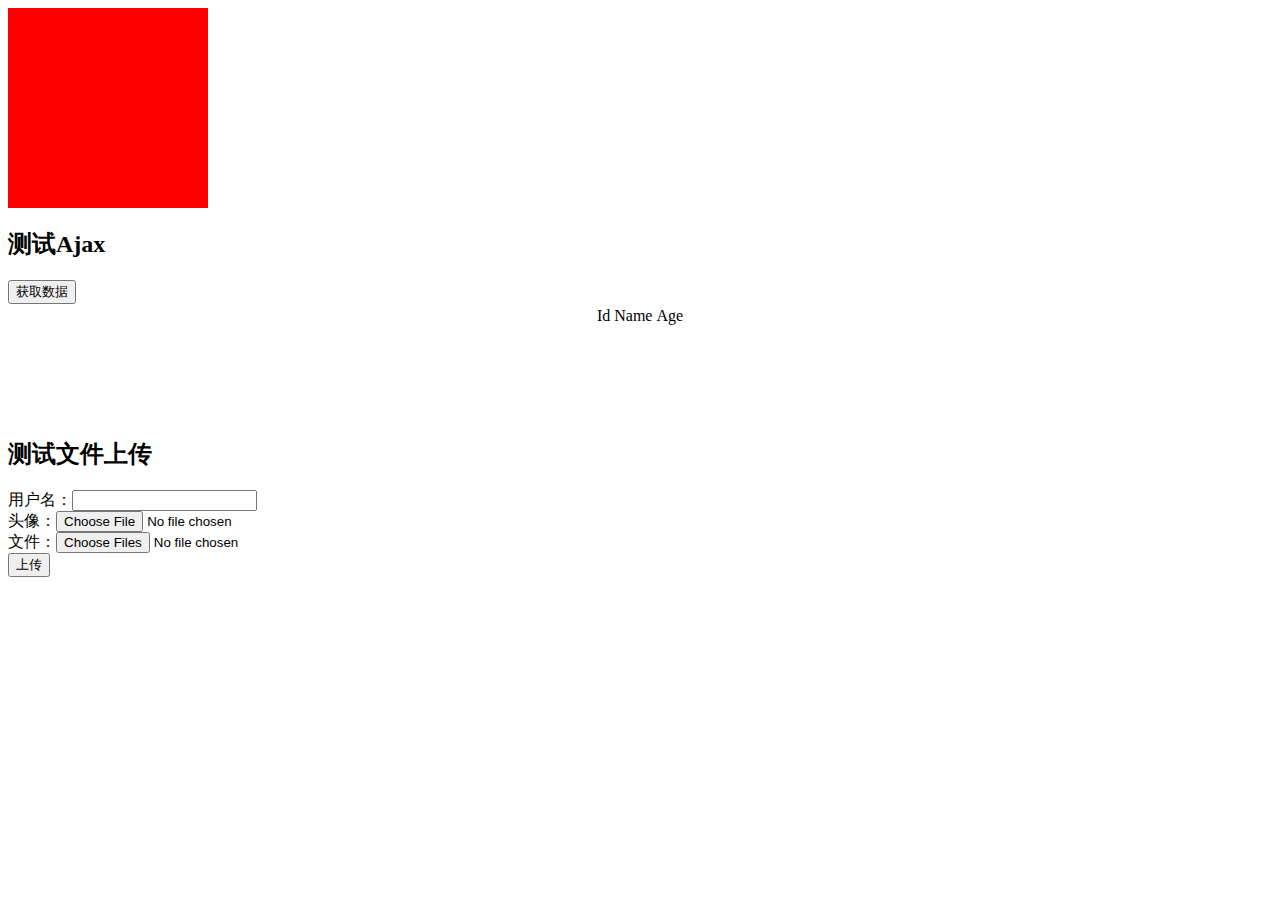
<file: src/main/resources/static/index.html>
<!--
 * @Author: Kay_Rick@outlook.com
 * @Date: 2021-01-29 22:15:01
 * @LastEditors: Kay_Rick@outlook.com
 * @LastEditTime: 2021-02-01 14:27:33
 * @Description: 
-->
<!DOCTYPE html>
<html lang="en">
<head>
    <meta charset="UTF-8">
    <meta name="viewport" content="width=device-width, initial-scale=1.0">
    <title>Document</title>
    <style>
        .box {
            width: 200px;
            height: 200px;
            background-color: red;
        }
    </style>
</head>
<body>
    <div class="box"></div>
    <h2>测试Ajax</h2>
    <input type="button" id="btn" value="获取数据" />
    <table align="center">
        <tr>
            <td>Id</td>
            <td>Name</td>
            <td>Age</td>
        </tr>
        <tbody id="content">

        </tbody>
    </table>
    <br>
    <br>
    <br>
    <br>
    <br>
    <h2>测试文件上传</h2>
    
    <form action="http://localhost:8081/demo/file/upload" method="post" enctype="multipart/form-data">
        用户名：<input type="text" name="username" /><br>
        头像：<input type="file" name="photo" /><br>
        <!-- 多文件上传要加 mutiple -->
        文件：<input type="file" name="files" multiple></br>
        <input type="submit" value="上传">
    </form>
    <script src="https://ajax.aspnetcdn.com/ajax/jquery/jquery-3.4.1.min.js"></script>
    <script type="text/javascript">
        $(function () {
            $("#btn").click(function () {
                $.ajax({
                    url: "http://localhost:8081/demo/ajax/a",
                    method: "POST",
                    data: {
                        "name": "Rick"
                    },
                    success: function (data) {
                        console.log(data);
                        var res = "";
                        for (var i = 0; i < data.length; i++) {
                            res += "<tr>" +
                                "<td>" + data[i].id + "</td>" +
                                "<td>" + data[i].name + "</td>" +
                                "<td>" + data[i].age + "</td>" +
                                "</tr>"
                        }
                        $("#content").html(res);
                    }
                });
            })
        })
    </script>
</body>
</html>
</file>
